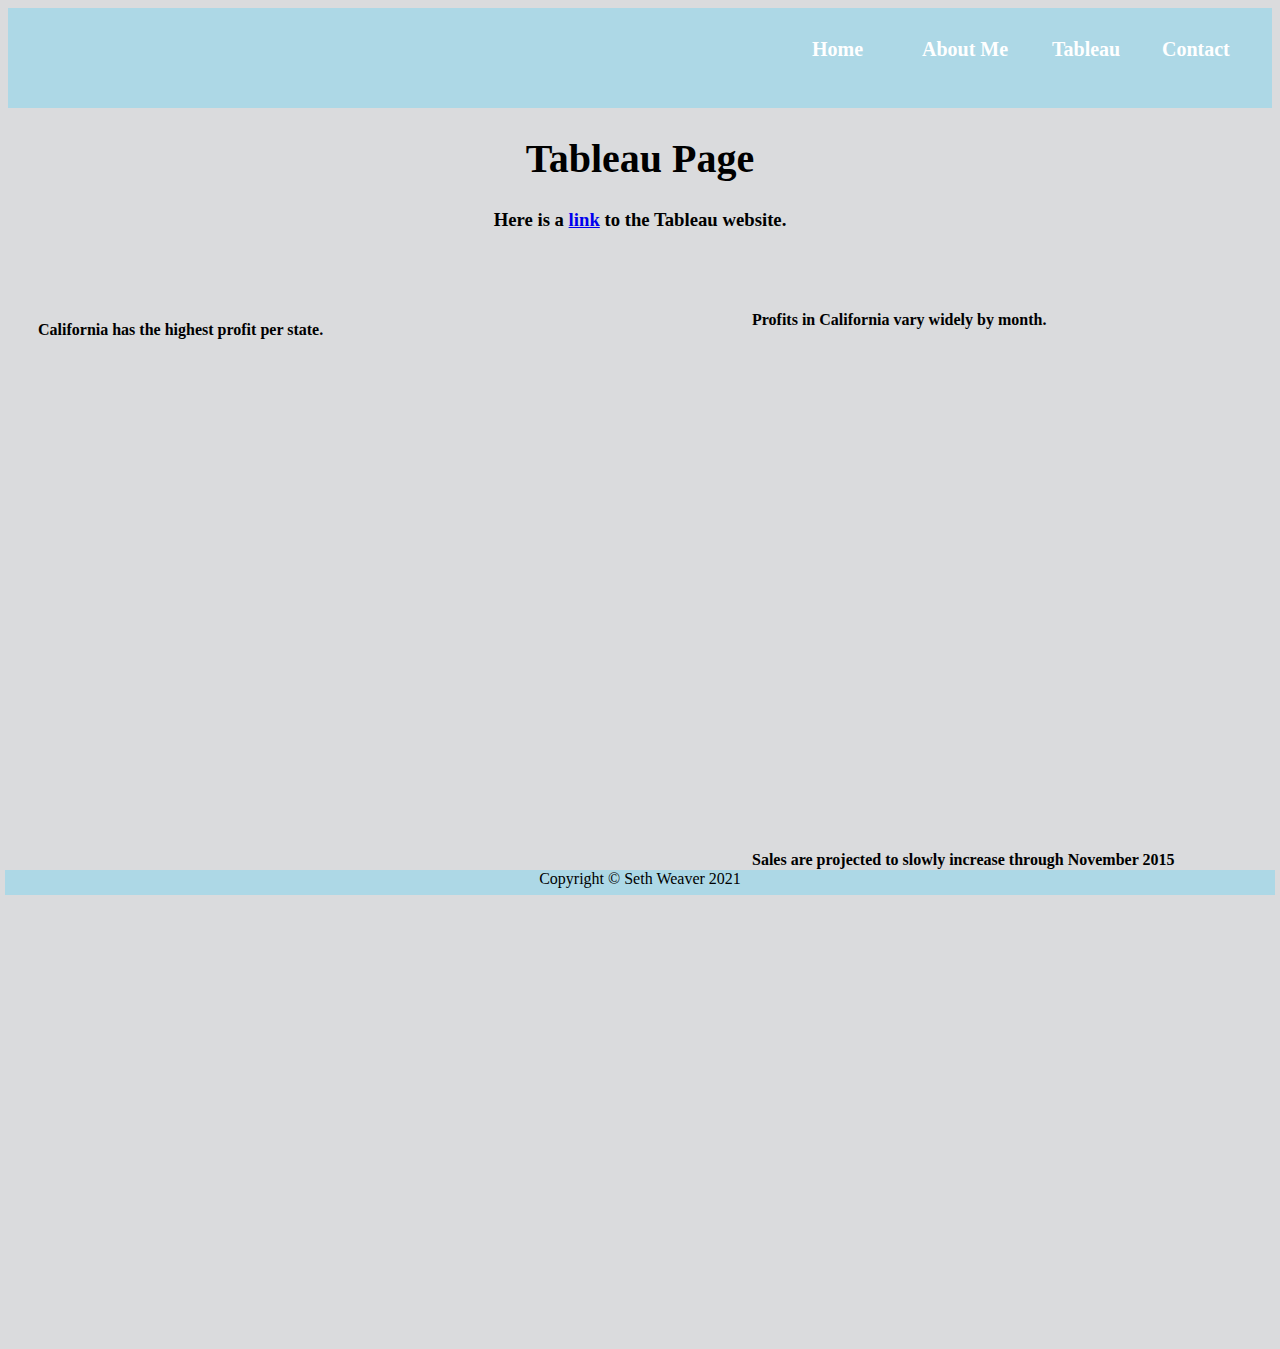
<file: html/tableau.html>
<!-- Seth Weaver 12/08/21-->

<!DOCTYPE html>
<html>
    <head>
        <title>Tableau Page</title>
        <link href="../styles/bootstyles.css" rel="stylesheet" type="text/css" />
    </head>

    <header>  
        <nav class="outer">
            <span>
                <a href="contact.html" class="fourth hover"> Contact</a> 
            </span>
            <span>
                <a href="#" class="third hover"> Tableau</a> <br>
            </span>
            <span>
                <a href="about.html" class="second hover"> About Me</a> <br>
            </span>
            <span>
                <a href="../index.html" class="first hover"> Home</a> <br>
            </span>

        </nav>
    </header>    
    <body>
        <h1 class="pleasecenterme title_custom">Tableau Page</h1>
        <h3 class="pleasecenterme">Here is a <a href="https://www.tableau.com/" class="hover">link</a> to the Tableau website.</h3>

        <!--First tableau thing-->
        <div class="contain_me">
            <div class='tableauPlaceholder' id='viz1638991766334' style='position: relative'>
                <noscript>
                    <a href='#'>
                        <img alt='Sheet 1 ' src='https:&#47;&#47;public.tableau.com&#47;static&#47;images&#47;CQ&#47;CQC6HWWC9&#47;1_rss.png' style='border: none' />
                    </a>
                </noscript>
                <object class='tableauViz'  style='display:none;'>
                    <param name='host_url' value='https%3A%2F%2Fpublic.tableau.com%2F' /> 
                    <param name='embed_code_version' value='3' /> 
                    <param name='path' value='shared&#47;CQC6HWWC9' /> 
                    <param name='toolbar' value='yes' />
                    <param name='static_image' value='https:&#47;&#47;public.tableau.com&#47;static&#47;images&#47;CQ&#47;CQC6HWWC9&#47;1.png' />
                    <param name='animate_transition' value='yes' />
                    <param name='display_static_image' value='yes' />
                    <param name='display_spinner' value='yes' />
                    <param name='display_overlay' value='yes' />
                    <param name='display_count' value='yes' />
                    <param name='language' value='en-US' />
                    <param name='filter' value='publish=yes' />
                </object>
            </div>                
            <script type='text/javascript'>                    
                var divElement = document.getElementById('viz1638991766334');                    
                var vizElement = divElement.getElementsByTagName('object')[0];                    
                vizElement.style.width='100%';vizElement.style.height=(divElement.offsetWidth*0.75)+'px';                   
                var scriptElement = document.createElement('script');                    
                scriptElement.src = 'https://public.tableau.com/javascripts/api/viz_v1.js';                    
                vizElement.parentNode.insertBefore(scriptElement, vizElement);                
            </script>

            <h4 class="make_white">California has the highest profit per state.</h4>

        </div>


        <!--Second tableau thing-->
        <div class="contain_me_right">
            <div class='tableauPlaceholder' id='viz1638992178686' style='position: relative'>
                <noscript>
                    <a href='#'>
                        <img alt='Sheet 2 ' src='https:&#47;&#47;public.tableau.com&#47;static&#47;images&#47;Ca&#47;California2YrMonthlyProfit&#47;Sheet2&#47;1_rss.png' style='border: none' />
                    </a>
                </noscript>
                <object class='tableauViz'  style='display:none;'>
                    <param name='host_url' value='https%3A%2F%2Fpublic.tableau.com%2F' /> 
                    <param name='embed_code_version' value='3' /> 
                    <param name='site_root' value='' />
                    <param name='name' value='California2YrMonthlyProfit&#47;Sheet2' />
                    <param name='tabs' value='no' />
                    <param name='toolbar' value='yes' />
                    <param name='static_image' value='https:&#47;&#47;public.tableau.com&#47;static&#47;images&#47;Ca&#47;California2YrMonthlyProfit&#47;Sheet2&#47;1.png' /> 
                    <param name='animate_transition' value='yes' /><param name='display_static_image' value='yes' />
                    <param name='display_spinner' value='yes' />
                    <param name='display_overlay' value='yes' />
                    <param name='display_count' value='yes' />
                    <param name='language' value='en-US' />
                    <param name='filter' value='publish=yes' />
                </object>
            </div>                
            <script type='text/javascript'>                    
                var divElement = document.getElementById('viz1638992178686');                    
                var vizElement = divElement.getElementsByTagName('object')[0];                    
                vizElement.style.width='100%';vizElement.style.height=(divElement.offsetWidth*0.75)+'px';                    
                var scriptElement = document.createElement('script');                    
                scriptElement.src = 'https://public.tableau.com/javascripts/api/viz_v1.js';                    
                vizElement.parentNode.insertBefore(scriptElement, vizElement);                
            </script>

            <h4 class="make_white">Profits in California vary widely by month.</h4>
        </div>

        <!--Third tableau thing-->
        <div class="contain_me_right">
            <div class='tableauPlaceholder' id='viz1638994070370' style='position: relative'><noscript><a href='#'><img alt='Sheet 4 ' src='https:&#47;&#47;public.tableau.com&#47;static&#47;images&#47;Fo&#47;ForecastedSalestoNovember2015&#47;Sheet4&#47;1_rss.png' style='border: none' /></a></noscript><object class='tableauViz'  style='display:none;'><param name='host_url' value='https%3A%2F%2Fpublic.tableau.com%2F' /> <param name='embed_code_version' value='3' /> <param name='site_root' value='' /><param name='name' value='ForecastedSalestoNovember2015&#47;Sheet4' /><param name='tabs' value='no' /><param name='toolbar' value='yes' /><param name='static_image' value='https:&#47;&#47;public.tableau.com&#47;static&#47;images&#47;Fo&#47;ForecastedSalestoNovember2015&#47;Sheet4&#47;1.png' /> <param name='animate_transition' value='yes' /><param name='display_static_image' value='yes' /><param name='display_spinner' value='yes' /><param name='display_overlay' value='yes' /><param name='display_count' value='yes' /><param name='language' value='en-US' /><param name='filter' value='publish=yes' /></object></div>                <script type='text/javascript'>                    var divElement = document.getElementById('viz1638994070370');                    var vizElement = divElement.getElementsByTagName('object')[0];                    vizElement.style.width='100%';vizElement.style.height=(divElement.offsetWidth*0.75)+'px';                    var scriptElement = document.createElement('script');                    scriptElement.src = 'https://public.tableau.com/javascripts/api/viz_v1.js';                    vizElement.parentNode.insertBefore(scriptElement, vizElement);                </script>
            <h4 class="make_white">Sales are projected to slowly increase through November 2015</h4>
        </div>

        <!--Fourth tableau thing-->
        <div class="contain_me_left">
            <div class='tableauPlaceholder' id='viz1638994397763' style='position: relative'><noscript><a href='#'><img alt='Sheet 3 ' src='https:&#47;&#47;public.tableau.com&#47;static&#47;images&#47;Pr&#47;ProfitbyCategoryinCalifornia_16389935075630&#47;Sheet3&#47;1_rss.png' style='border: none' /></a></noscript><object class='tableauViz'  style='display:none;'><param name='host_url' value='https%3A%2F%2Fpublic.tableau.com%2F' /> <param name='embed_code_version' value='3' /> <param name='site_root' value='' /><param name='name' value='ProfitbyCategoryinCalifornia_16389935075630&#47;Sheet3' /><param name='tabs' value='no' /><param name='toolbar' value='yes' /><param name='static_image' value='https:&#47;&#47;public.tableau.com&#47;static&#47;images&#47;Pr&#47;ProfitbyCategoryinCalifornia_16389935075630&#47;Sheet3&#47;1.png' /> <param name='animate_transition' value='yes' /><param name='display_static_image' value='yes' /><param name='display_spinner' value='yes' /><param name='display_overlay' value='yes' /><param name='display_count' value='yes' /><param name='language' value='en-US' /></object></div>                <script type='text/javascript'>                    var divElement = document.getElementById('viz1638994397763');                    var vizElement = divElement.getElementsByTagName('object')[0];                    vizElement.style.width='100%';vizElement.style.height=(divElement.offsetWidth*0.75)+'px';                    var scriptElement = document.createElement('script');                    scriptElement.src = 'https://public.tableau.com/javascripts/api/viz_v1.js';                    vizElement.parentNode.insertBefore(scriptElement, vizElement);                </script>
            <h4 class="make_white">Office supplies has the highest profits</h4>
        </div >
    </body>
   

    <footer>
        <div class="pleasecenterme">
            Copyright &copy; Seth Weaver 2021
        </div>

    </footer>

</html>
</file>
<file: styles/bootstyles.css>
.make_white{
    color: black;
}

.title_custom{
    color:  black;
    font-weight: bold;
    font-size: 40px;
}

body{
    right: 10px;
    left: 10px;
    background-color: rgb(218, 219, 221);
}

footer{
    bottom: 5px;
    left: 5px;
    right: 5px;
    height: 25px;
    background-color: lightblue;
    color: black;
    text-align: center;
    position: fixed;
}

.contain_me_left{
    width: 500px;
    height: 500px;
    float: left;
    align: left;
    float: bottom;
    padding-left: 20px;
    right: 6000px;
}

.contain_me_right{
    width: 500px;
    height: 500px;
    float: right;
    padding-right: 20px;
    margin-top: -10px;
}

.contain_me{
    width: 500px;
    height: 500px;
    float: left;
    padding-left: 30px;
}

.pleasecenterme{
    text-align: center;
}

.outer > * {
    display:inline-flex;
    vertical-align: center;
    float: right;
  }
  

nav{
    background-color: lightblue;
    right: 5px;
    left: 5px;
    top: 5px;
    height: 100px;
    align-items: flex-start;
}

.first{
    padding-top: 30px;
    float: right;
    font-size: 20px;    
    text-decoration: none;
    color: white;
    font-weight: bold;
    width: 100px;
    height: 40px;
    padding-right: 10px;
}

.second{
    padding-top: 30px;
    float: right;
    font-size: 20px;
    text-decoration: none;
    color: white;
    font-weight: bold;
    width: 120px;
    height: 40px;
    padding-right: 10px;

}

.third{
    padding-top: 30px;
    float: right;
    font-size: 20px;
    text-decoration: none;
    color: white;
    font-weight: bold;
    width: 100px;
    height: 40px;
    padding-right: 10px;
}

.fourth{
    padding-top: 30px;
    float: right;
    font-size: 20px;
    text-decoration: none;
    color: white;
    font-weight: bold;
    width: 100px;
    height: 40px;
    padding-right: 10px;
    right: 5px;
}


a:hover{
    font-size: 22px;
    color: purple;
    text-decoration: underline;
}

@media (min-width: 100px){
    .contain_me{
        width: 100px;
        height: 100px;
        /*float: center;*/
        position: static;
    }

    .contain_me_left{
        width: 100px;
        height: 100px;
        /*float: center;*/
        position: static;
    }

    .contain_me_right{
        width: 100px;
        height: 100px;
        /*float: center;*/
        position: static;
    }

}
@media (min-width: 640px) {
    .contain_me_left{
        width: 200px;
        height: 200px;
        /*float: center;*/
        position: static;
        padding-top: 50px;
    }

    .contain_me_right{
        width: 200px;
        height: 200px;
        /*float: center;*/       
        position: static;
        padding-top: 50px;

    }

    .contain_me{
        width: 200px;
        height: 200px;
        /*float: center;*/
        position: static;
        padding-top: 50px;

    }

}
@media (min-width: 1008px){
    .contain_me_left{
        width: 500px;
        height: 500px;
        float: left;
        align: left;
        float: bottom;
        padding-left: 20px;
        right: 6000px;
        position: static;
    }

    .contain_me_right{
        width: 500px;
        height: 500px;
        float: right;
        padding-right: 20px;
        margin-top: -10px;
        position: static;
    }

    .contain_me{
        width: 500px;
        height: 500px;
        float: left;
        padding-left: 30px;
        position: static;
    }

}
</file>
